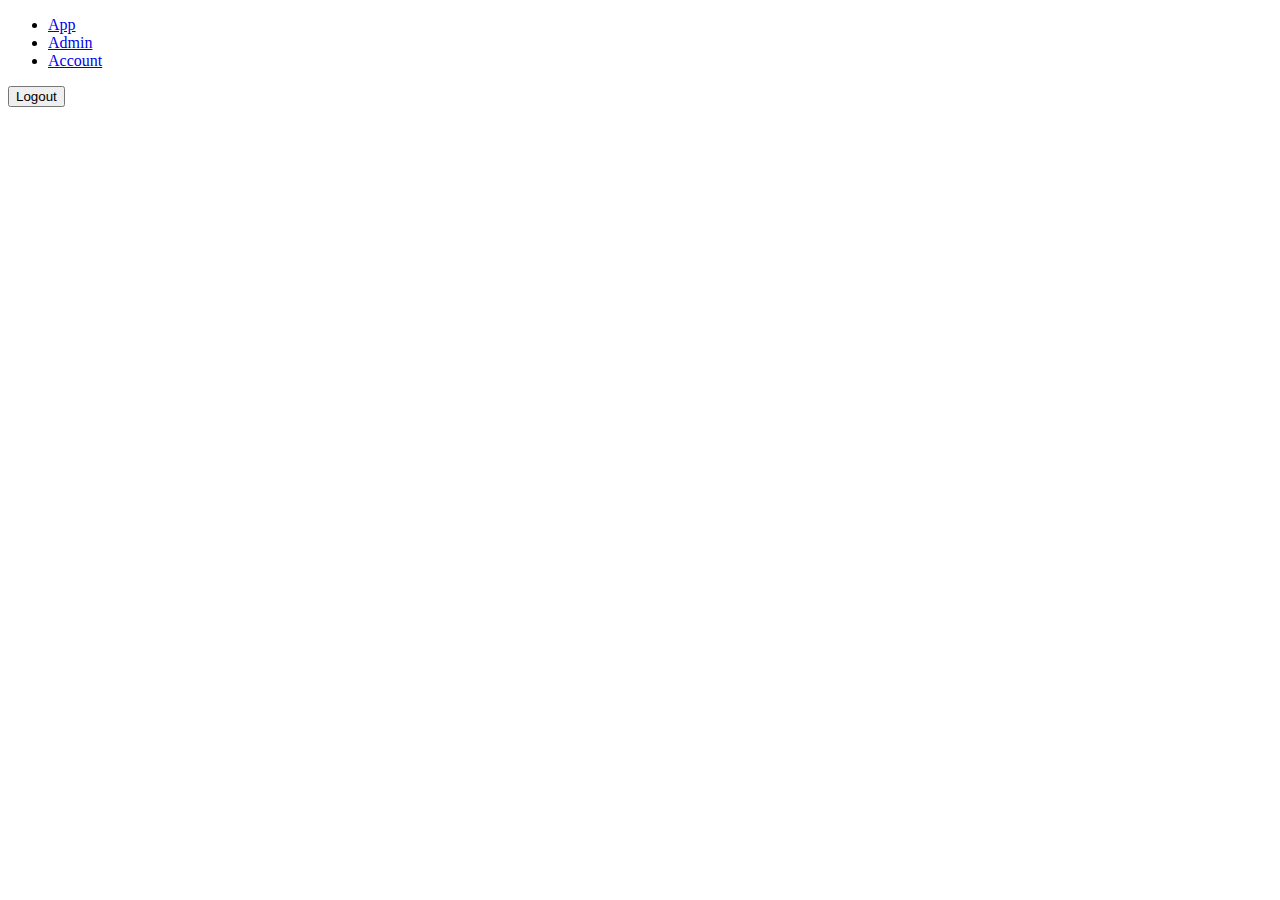
<file: spring-boot-keycloak-authentication/spring-boot-keycloak-authentication-server/src/main/resources/templates/index.html>
<!DOCTYPE html>
<html xmlns="http://www.w3.org/1999/xhtml"
	xmlns:th="http://www.thymeleaf.org"
	xmlns:sec="http://www.thymeleaf.org/extras/spring-security">
<head>
<title>Demo App</title>
</head>
<body>
	<ul>
		<li><a href="#" th:href="@{/protected}">App</a></li>
		<li sec:authorize="hasRole('ROLE_ADMIN')"><a href="#"
			th:href="@{/admin}">Admin</a></li>
		<li th:if="${principal}"><a href="#" th:href="@{/account}">Account</a></li>
	</ul>

	<form action="logout" method="post" th:if="${principal}">
		<input type="hidden" th:name="${_csrf.parameterName}"
			th:value="${_csrf.token}" />

		<button>Logout</button>
	</form>
</body>
</html>
</file>
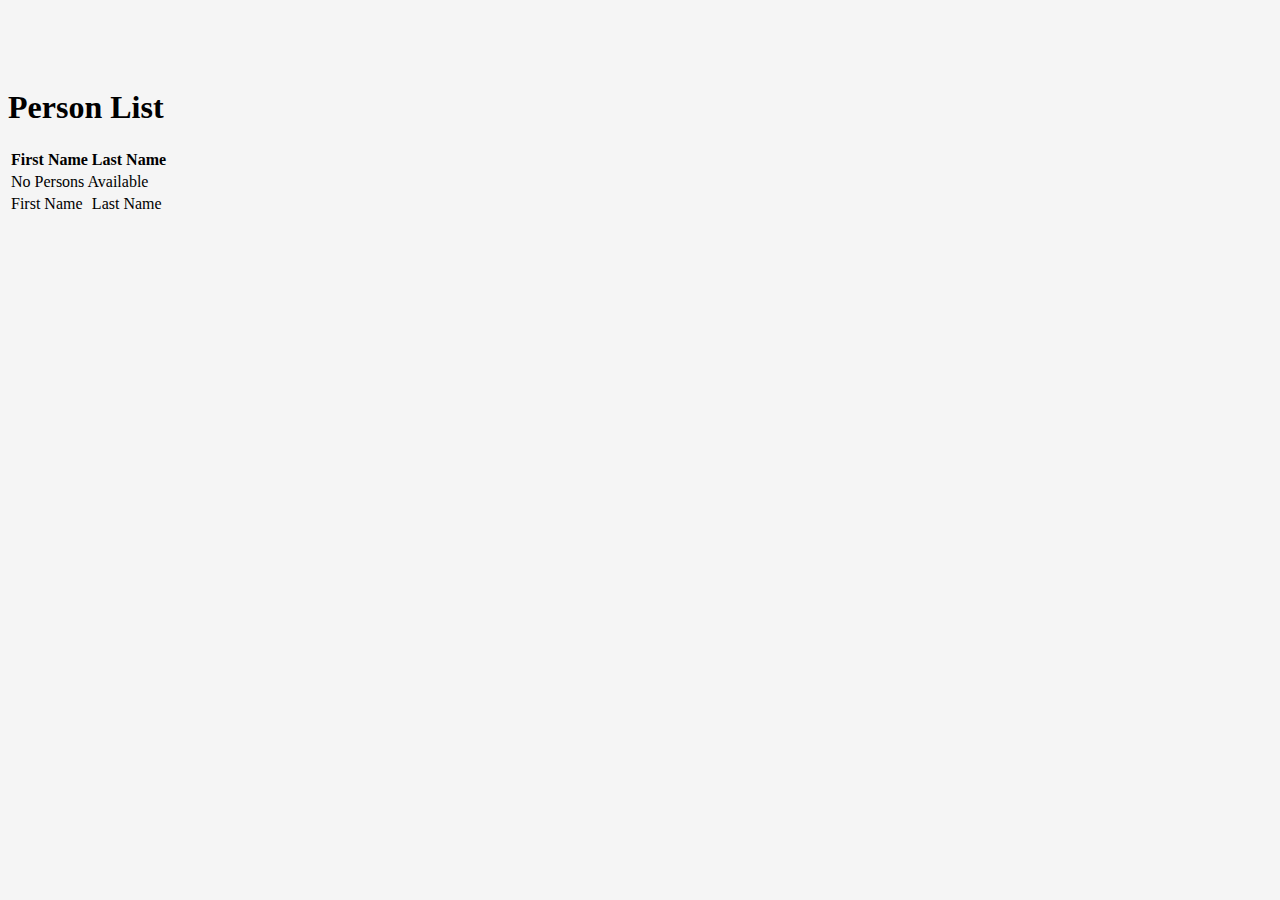
<file: spring-boot-monitoring-hystrix/spring-boot-monitoring-hystrix-consumer/src/main/resources/templates/index.html>
<!DOCTYPE html>
<html xmlns:th="http://www.thymeleaf.org"
	  xmlns:layout="http://www.ultraq.net.nz/thymeleaf/layout"
	  layout:decorate="~{layouts/layout}">

<head>
	<title>Person List</title>

	<meta charset="utf-8" />
	<meta http-equiv="X-UA-Compatible" content="IE=edge" />
	<meta name="viewport" content="width=device-width, initial-scale=1" />

	<link rel="stylesheet" type="text/css" th:href="@{/webjars/bootstrap/3.3.7/css/bootstrap.min.css}" />
	<link href="../static/css/core.css" th:href="@{/css/core.css}" rel="stylesheet" media="screen" />

	<script type="text/javascript" th:src="@{/webjars/jquery/3.2.1/jquery.min.js/}"></script>
	<script type="text/javascript" th:src="@{/webjars/bootstrap/3.3.7/js/bootstrap.min.js}"></script>
</head>
<body>
	<!-- Insert content into the layouts/layout.html -->
	<th:block layout:fragment="content">
		<div class="row">
			<div class="col-md-12">
				<h1>Person List</h1>
			</div>
		</div>
		<div class="row">
			<div class="col-md-12">
				<table class="table table-bordered">
					<thead>
					<tr>
						<th>First Name</th>
						<th>Last Name</th>
					</tr>
					</thead>
					<tbody>
					<tr th:if="${persons.isEmpty()}">
						<td colspan="2">No Persons Available</td>
					</tr>
					<tr th:each="person, rowStat : ${persons}" th:style="${rowStat.odd} ? 'color: gray' : 'color: blue;'">
						<td><a th:href="@{'/' + ${path} + '/details/' + ${person.id}}" th:text="${person.firstName}">First Name</a></td>
						<td th:text="${person.lastName}">Last Name</td>
					</tr>
					</tbody>
				</table>
			</div>
		</div>
	</th:block>
</body>
</html>
</file>
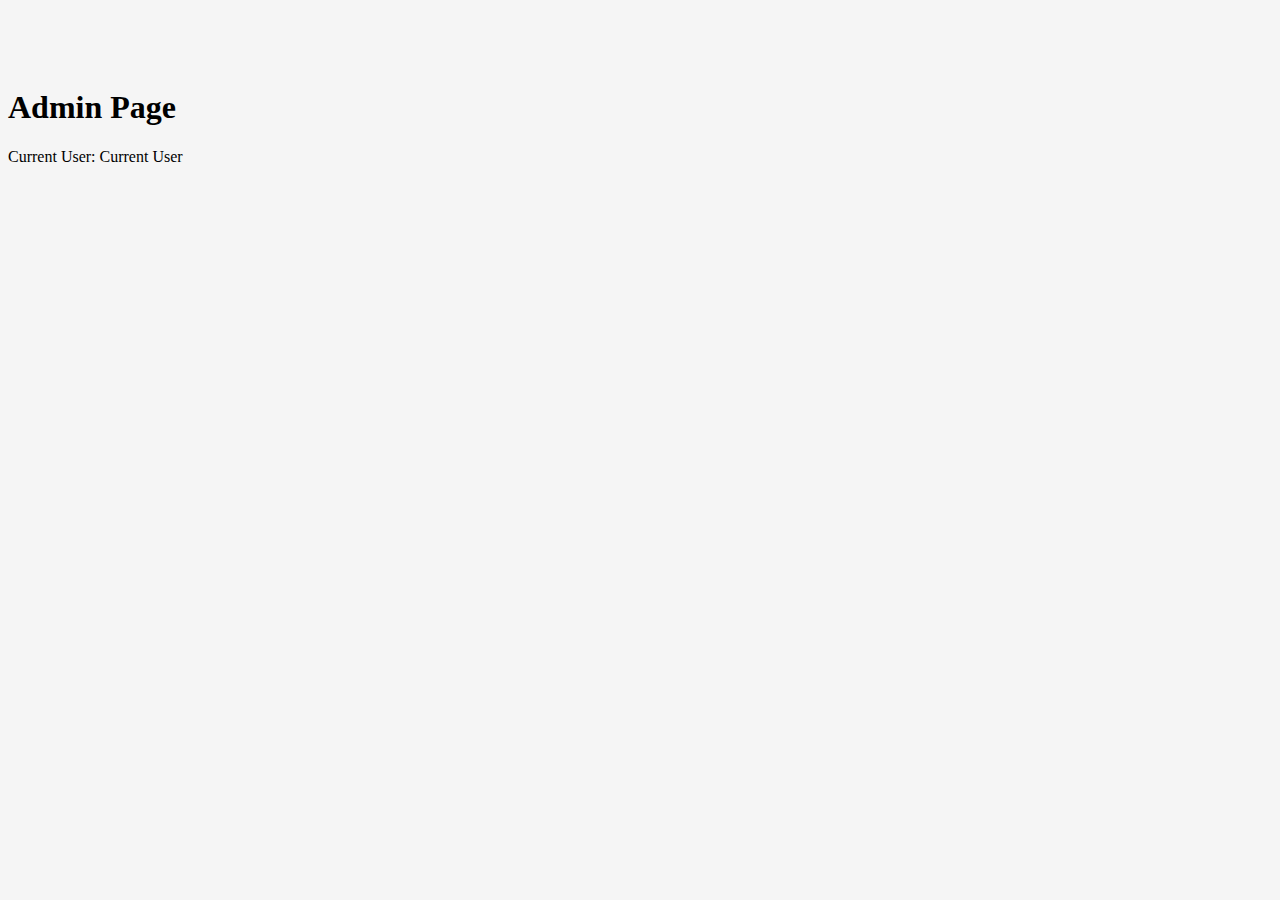
<file: spring-boot-keycloak-authentication/spring-boot-keycloak-authentication-server/src/main/resources/templates/admin.html>
<!DOCTYPE html>
<html xmlns:th="http://www.thymeleaf.org"
      xmlns:layout="http://www.ultraq.net.nz/thymeleaf/layout"
      layout:decorate="~{layouts/layout}">

<head>
   <title>Admin Page</title>

   <meta charset="utf-8" />
   <meta http-equiv="X-UA-Compatible" content="IE=edge" />
   <meta name="viewport" content="width=device-width, initial-scale=1" />

   <link rel="stylesheet" type="text/css" th:href="@{/webjars/bootstrap/3.3.7/css/bootstrap.min.css}" />
   <link href="../static/css/core.css" th:href="@{/css/core.css}" rel="stylesheet" media="screen" />

   <script type="text/javascript" th:src="@{/webjars/jquery/3.2.1/jquery.min.js/}"></script>
   <script type="text/javascript" th:src="@{/webjars/bootstrap/3.3.7/js/bootstrap.min.js}"></script>
</head>
<body>
   <!-- Insert content into the layouts/layout.html -->
   <th:block layout:fragment="content">
      <div>
         <h1>Admin Page</h1>
         <div th:if="${principal}">
            Current User: <span th:text="${principal.getName()}">Current User</span>
         </div>
      </div>
   </th:block>
</body>
</html>
</file>
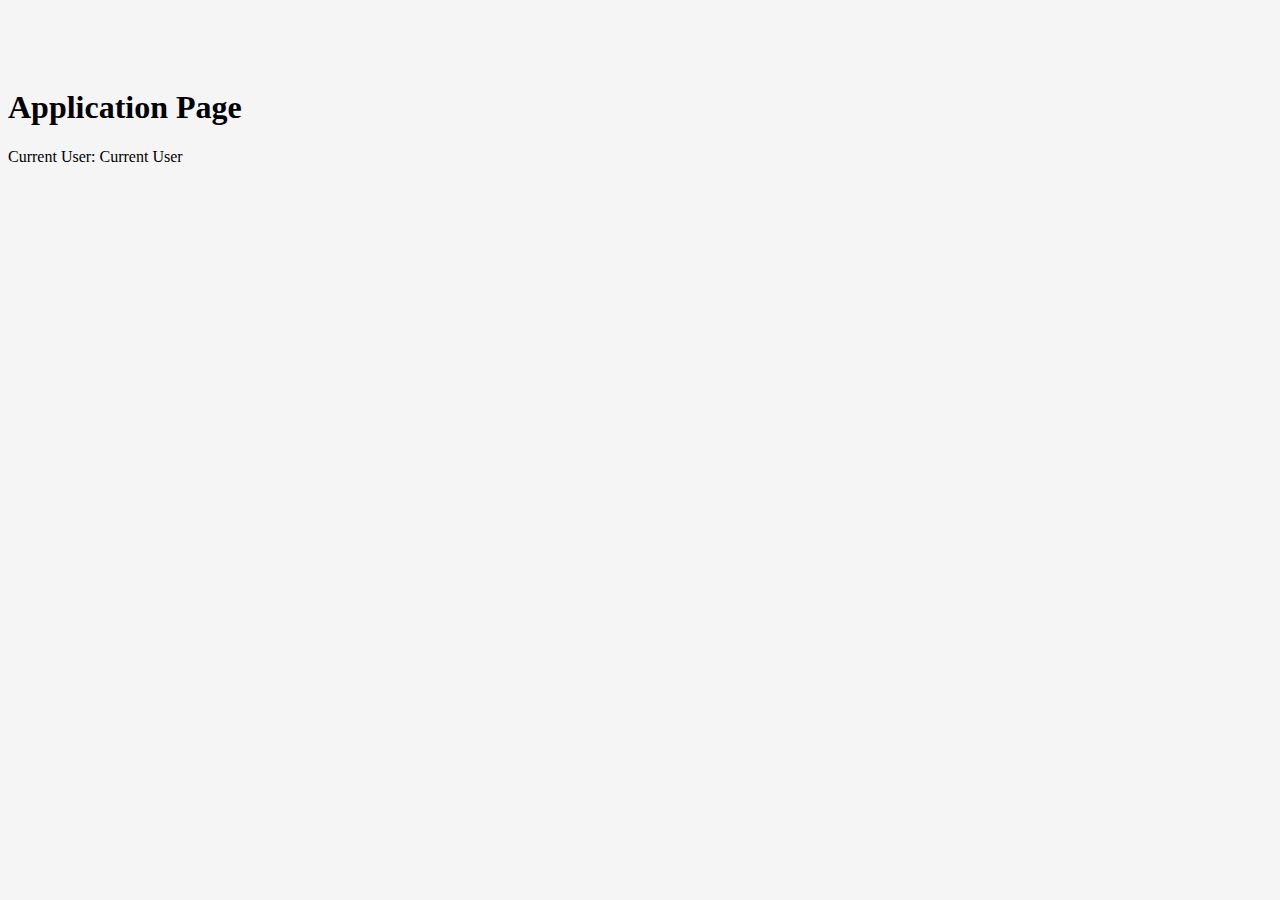
<file: spring-boot-keycloak-authentication/spring-boot-keycloak-authentication-server/src/main/resources/templates/application.html>
<!DOCTYPE html>
<html xmlns:th="http://www.thymeleaf.org"
	  xmlns:layout="http://www.ultraq.net.nz/thymeleaf/layout"
	  layout:decorate="~{layouts/layout}">

<head>
	<title>Application Page</title>

	<meta charset="utf-8" />
	<meta http-equiv="X-UA-Compatible" content="IE=edge" />
	<meta name="viewport" content="width=device-width, initial-scale=1" />

	<link rel="stylesheet" type="text/css" th:href="@{/webjars/bootstrap/3.3.7/css/bootstrap.min.css}" />
	<link href="../static/css/core.css" th:href="@{/css/core.css}" rel="stylesheet" media="screen" />

	<script type="text/javascript" th:src="@{/webjars/jquery/3.2.1/jquery.min.js/}"></script>
	<script type="text/javascript" th:src="@{/webjars/bootstrap/3.3.7/js/bootstrap.min.js}"></script>
</head>
<body>
	<!-- Insert content into the layouts/layout.html -->
	<th:block layout:fragment="content">
		<div>
			<h1>Application Page</h1>
			<div th:if="${principal}">
				Current User: <span th:text="${principal.getName()}">Current User</span>
			</div>
		</div>
	</th:block>
</body>
</html>
</file>
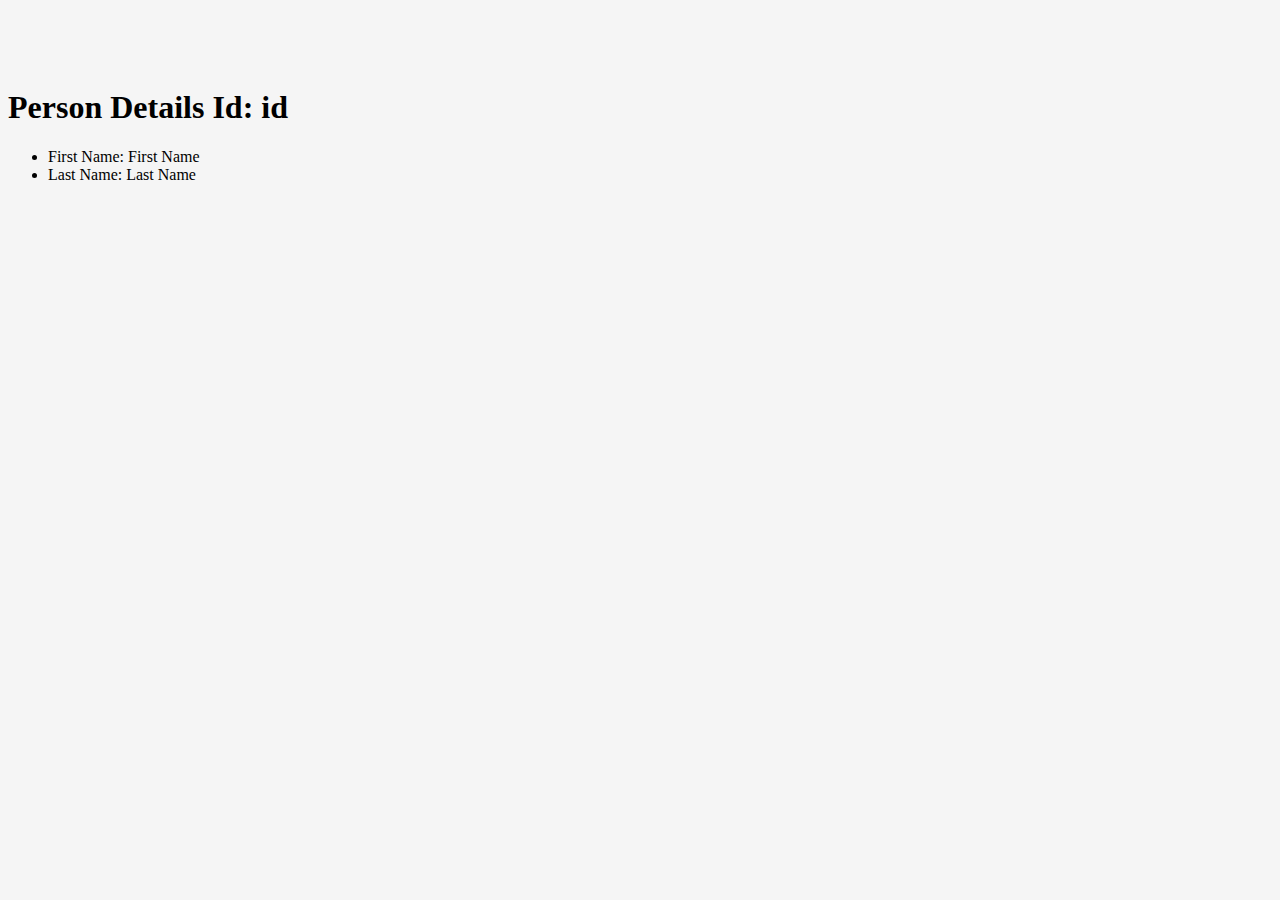
<file: spring-boot-monitoring-hystrix/spring-boot-monitoring-hystrix-consumer/src/main/resources/templates/details.html>
<!DOCTYPE html>
<html xmlns:th="http://www.thymeleaf.org"
      xmlns:layout="http://www.ultraq.net.nz/thymeleaf/layout"
      layout:decorate="~{layouts/layout}">

<head>
    <title>Person List</title>

    <meta charset="utf-8" />
    <meta http-equiv="X-UA-Compatible" content="IE=edge" />
    <meta name="viewport" content="width=device-width, initial-scale=1" />

    <link rel="stylesheet" type="text/css" th:href="@{/webjars/bootstrap/3.3.7/css/bootstrap.min.css}" />
    <link href="../static/css/core.css" th:href="@{/css/core.css}" rel="stylesheet" media="screen" />

    <script type="text/javascript" th:src="@{/webjars/jquery/3.2.1/jquery.min.js/}"></script>
    <script type="text/javascript" th:src="@{/webjars/bootstrap/3.3.7/js/bootstrap.min.js}"></script>
</head>
<body>
<!-- Insert content into the layouts/layout.html -->
<th:block layout:fragment="content">
    <div class="row">
        <div class="col-md-12">
            <h1>Person Details Id: <span th:text="${person.id}">id</span></h1>
        </div>
    </div>
    <div class="row">
        <div class="col-md-12">
            <ul class="list-group">
                <li class="list-group-item">First Name: <span th:text="${person.firstName}">First Name</span></li>
                <li class="list-group-item">Last Name: <span th:text="${person.lastName}">Last Name</span></li>
            </ul>
        </div>
    </div>
</th:block>
</body>
</html>
</file>
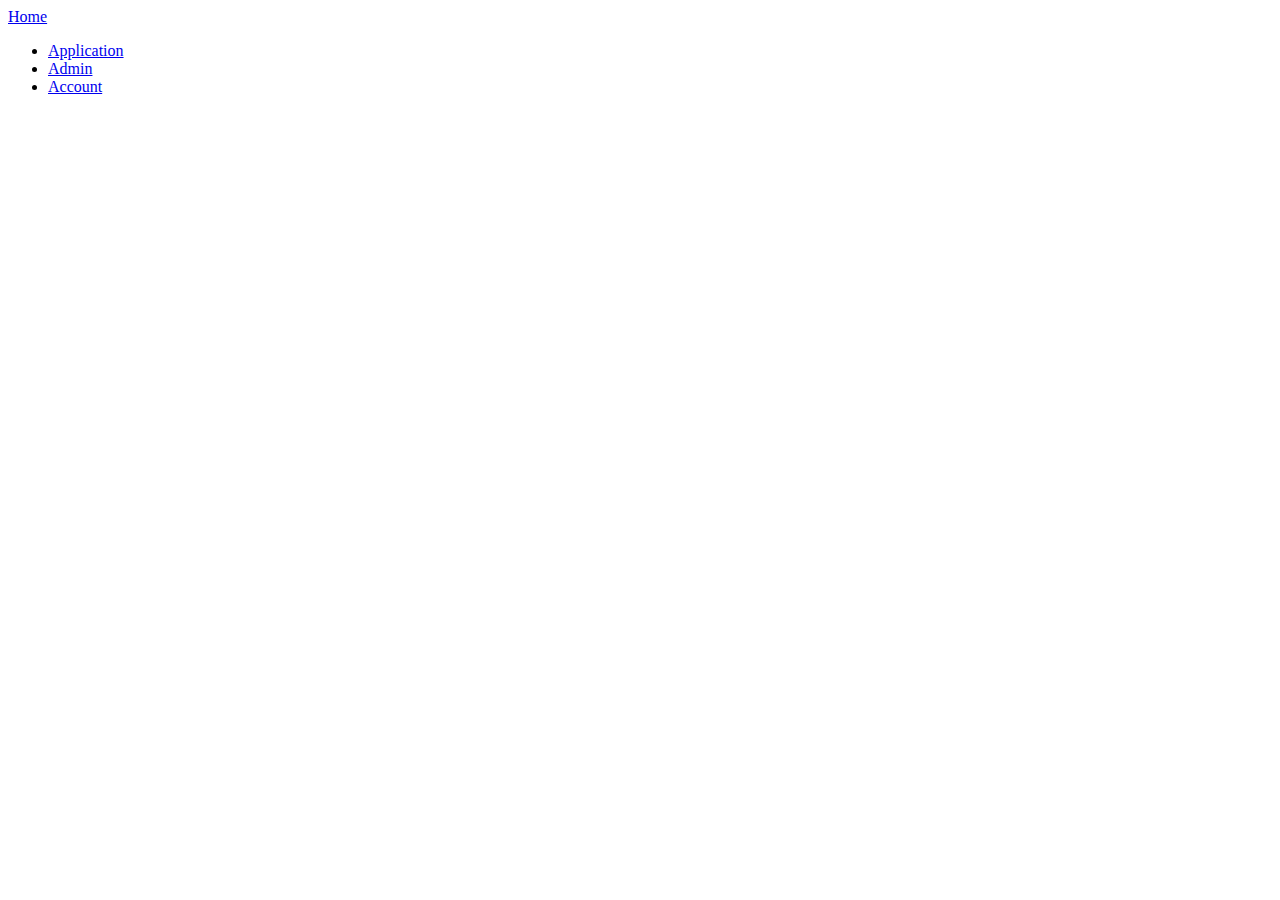
<file: spring-boot-keycloak-authentication/spring-boot-keycloak-authentication-server/src/main/resources/templates/fragments/header.html>
<!DOCTYPE html>
<html xmlns:th="http://www.thymeleaf.org"
      xmlns:sec="http://www.thymeleaf.org/extras/spring-security">

<head>
    <link rel="stylesheet" type="text/css" th:href="@{/webjars/bootstrap/3.3.7/css/bootstrap.min.css}" />
</head>
<body>
    <!-- Navbar -->
    <div class="navbar navbar-inverse navbar-fixed-top" th:fragment="header">
        <div class="container">
            <div class="navbar-header">
                <a class="navbar-brand" href="#"  th:href="@{/}">Home</a>
            </div>
            <div class="navbar-collapse collapse">
                <ul class="nav navbar-nav">
                    <li><a href="#" th:href="@{/protected}">Application</a></li>
                    <li sec:authorize="hasRole('ROLE_ADMIN')"><a href="#" th:href="@{/admin}">Admin</a></li>
                    <li th:if="${principal}"><a href="#" th:href="@{/account}">Account</a></li>
                </ul>
            </div>
        </div>
    </div>
</body>
</html>
</file>
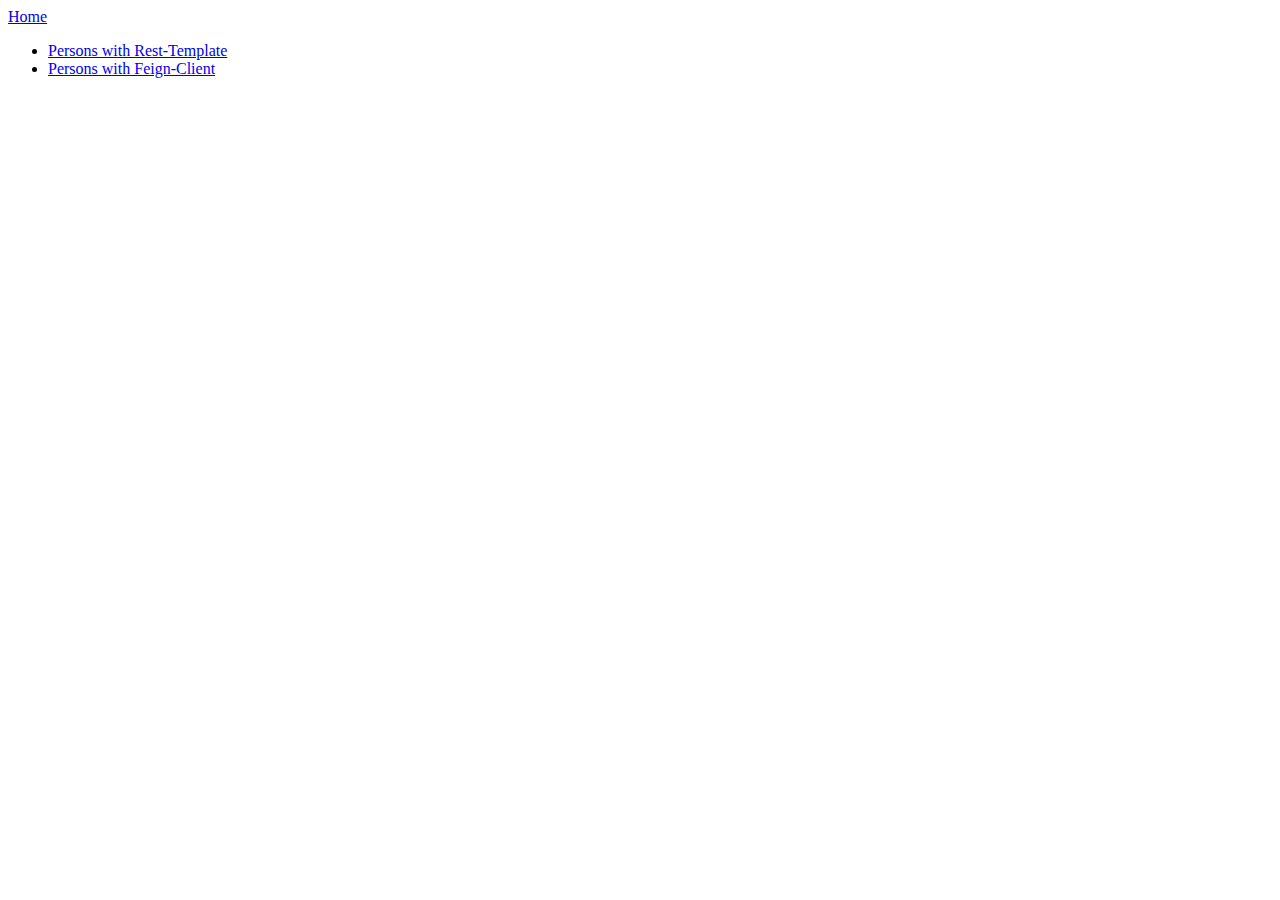
<file: spring-boot-monitoring-hystrix/spring-boot-monitoring-hystrix-consumer/src/main/resources/templates/fragments/header.html>
<!DOCTYPE html>
<html xmlns:th="http://www.thymeleaf.org"
      xmlns:sec="http://www.thymeleaf.org/extras/spring-security">

<head>
    <link rel="stylesheet" type="text/css" th:href="@{/webjars/bootstrap/3.3.7/css/bootstrap.min.css}" />
</head>
<body>
    <!-- Navbar -->
    <div class="navbar navbar-inverse navbar-fixed-top" th:fragment="header">
        <div class="container">
            <div class="navbar-header">
                <a class="navbar-brand" href="#"  th:href="@{/rest}">Home</a>
            </div>
            <div class="navbar-collapse collapse">
                <ul class="nav navbar-nav">
                    <li><a href="#" th:href="@{/rest}">Persons with Rest-Template</a></li>
                    <li><a href="#" th:href="@{/feign}">Persons with Feign-Client</a></li>
                </ul>
            </div>
        </div>
    </div>
</body>
</html>
</file>
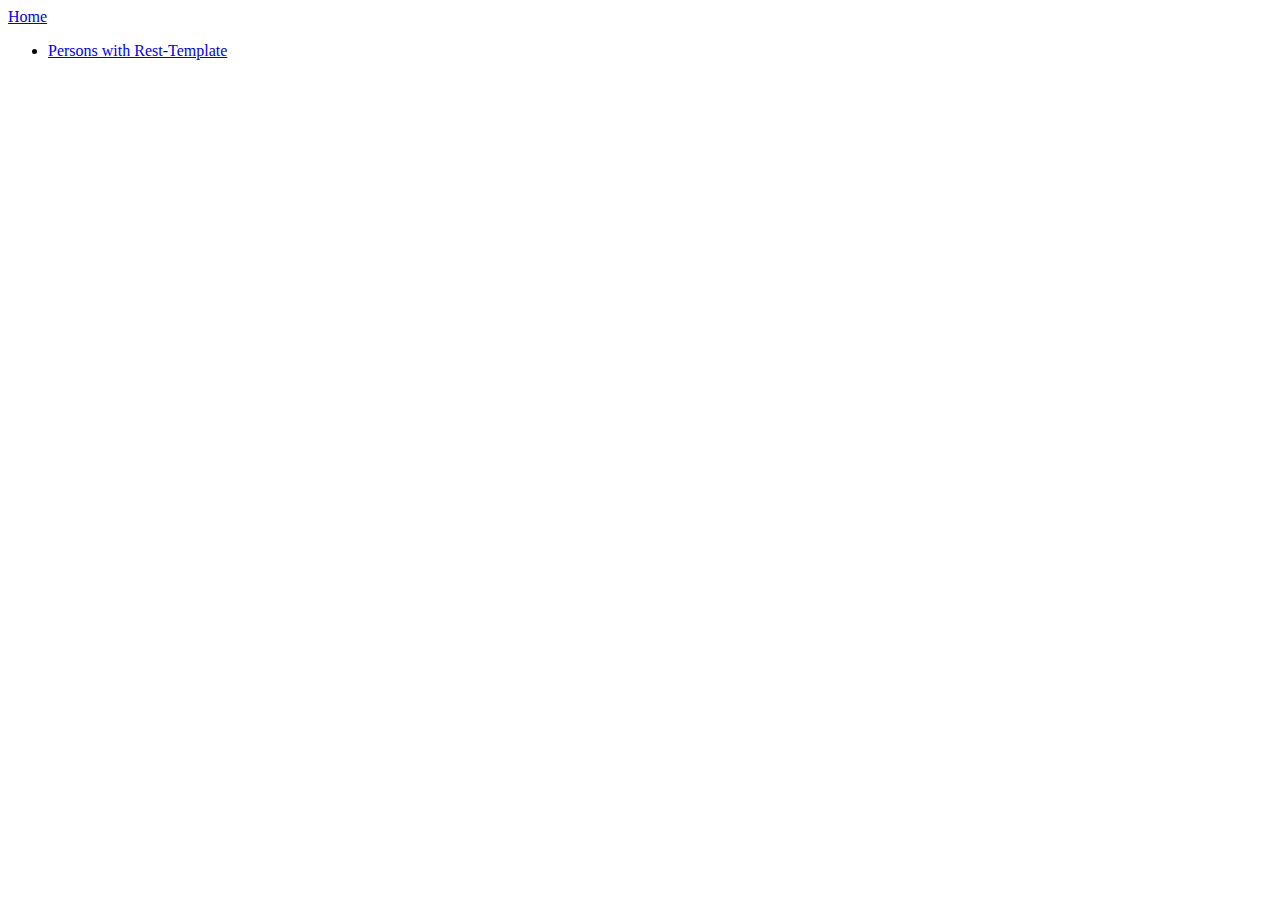
<file: spring-boot-monitoring-resilience4j/spring-boot-monitoring-resilience4j-consumer/src/main/resources/templates/fragments/header.html>
<!DOCTYPE html>
<html xmlns:th="http://www.thymeleaf.org"
      xmlns:sec="http://www.thymeleaf.org/extras/spring-security">

<head>
    <link rel="stylesheet" type="text/css" th:href="@{/webjars/bootstrap/3.3.7/css/bootstrap.min.css}" />
</head>
<body>
    <!-- Navbar -->
    <div class="navbar navbar-inverse navbar-fixed-top" th:fragment="header">
        <div class="container">
            <div class="navbar-header">
                <a class="navbar-brand" href="#"  th:href="@{/rest}">Home</a>
            </div>
            <div class="navbar-collapse collapse">
                <ul class="nav navbar-nav">
                    <li><a href="#" th:href="@{/rest}">Persons with Rest-Template</a></li>
                </ul>
            </div>
        </div>
    </div>
</body>
</html>
</file>
